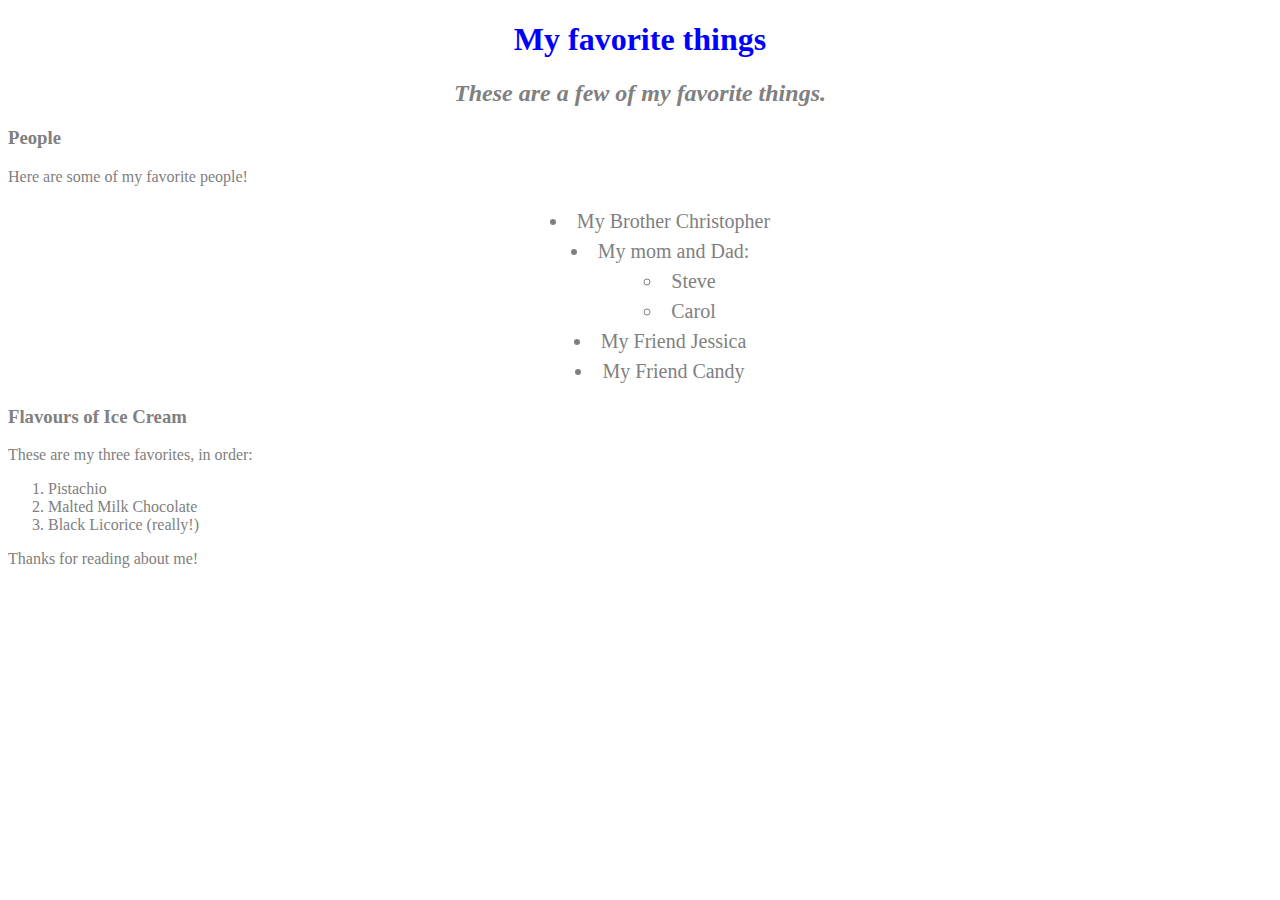
<file: index.html>
<!DOCTYPE html>
<html>
  <head>
    <link href="styles.css" rel="stylesheet" type="text/css">
    <title>Michael's favorite things</title>
  </head>
  <body>
    <h1>My favorite things</h1>
    <h2>These are a few of my favorite things.</h2>

    <h3>People</h3>
    <p>Here are some of my favorite people!</p>
    <ul>
      <li>My Brother Christopher</li>
      <li>My mom and Dad:
        <ul>
          <li>Steve</li>
          <li>Carol</li>
        </ul>
      </li>
      <li>My Friend Jessica</li>
      <li>My Friend Candy</li>
    </ul>

    <h3>Flavours of Ice Cream</h3>
    <p>These are my three favorites, in order:</p>
    <ol>
      <li>Pistachio</li>
      <li>Malted Milk Chocolate</li>
      <li>Black Licorice (really!)</li>
    </ol>

    <p>Thanks for reading about me!</p>
  </body>
</html>
</file>
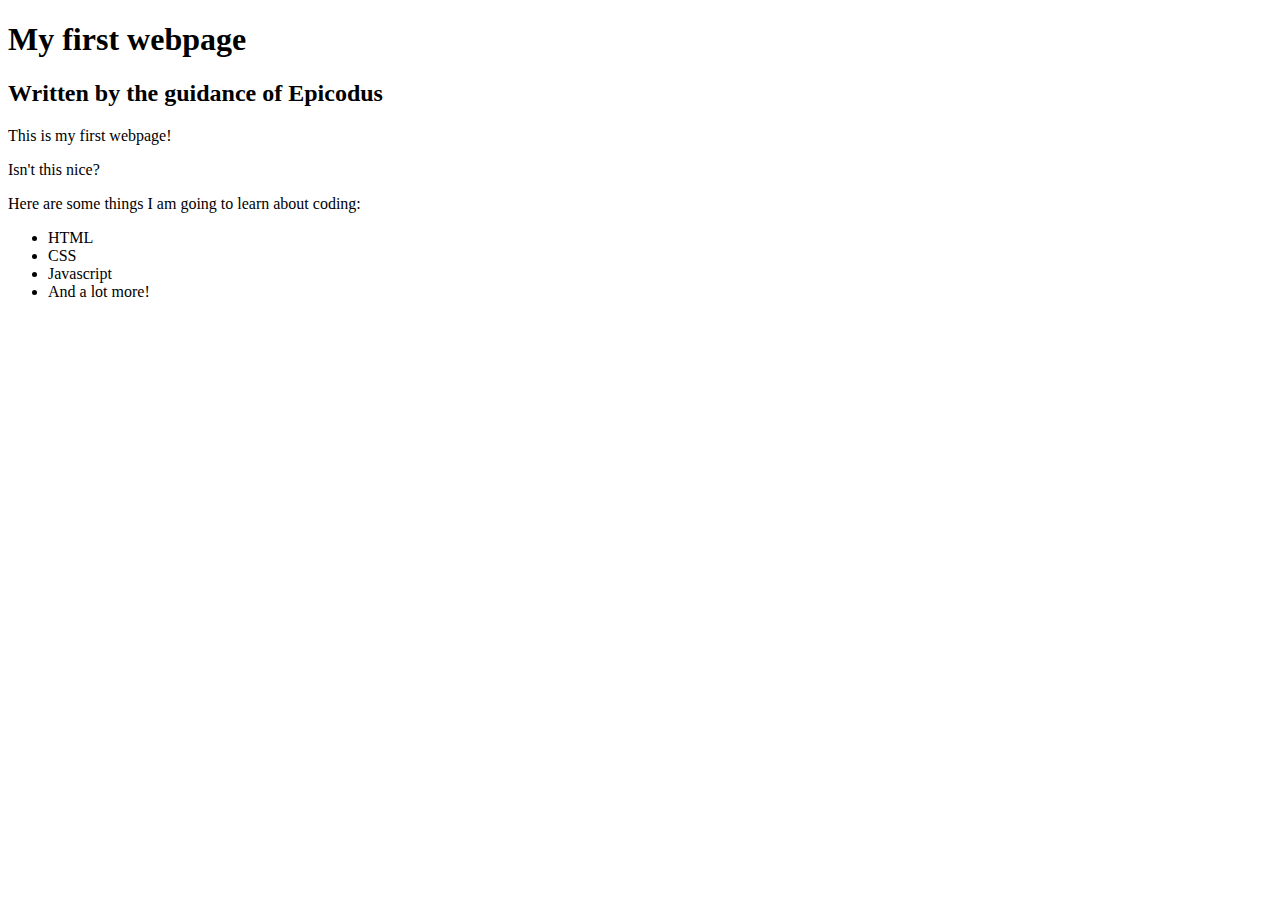
<file: my-first-webpage.html>
<!DOCTYPE html>
<html>
  <head>
    <title>Web page #1</title>
  </head>
  <body>
    <h1>My first webpage</h1>
    <h2>Written by the guidance of Epicodus</h2>

    <p>This is my first webpage!</p>
    <p>Isn't this nice?</p>

    <p>Here are some things I am going to learn about coding:</p>
    <ul>
      <li>HTML</li>
      <li>CSS</li>
      <li>Javascript</li>
      <li>And a lot more!</li>
    </ul>
  </body>
</html>
</file>
<file: styles.css>
h1 {
  color: blue;
  text-align: center;
}

h2 {
  font-style: italic;
  text-align: center;
}

p {
  font-family: san-serif;
}

ul {
  text-align: center;
  font-size: 20px;
  line-height: 30px;
  list-style-position:inside;
}

body {
  color: grey;
}
</file>
